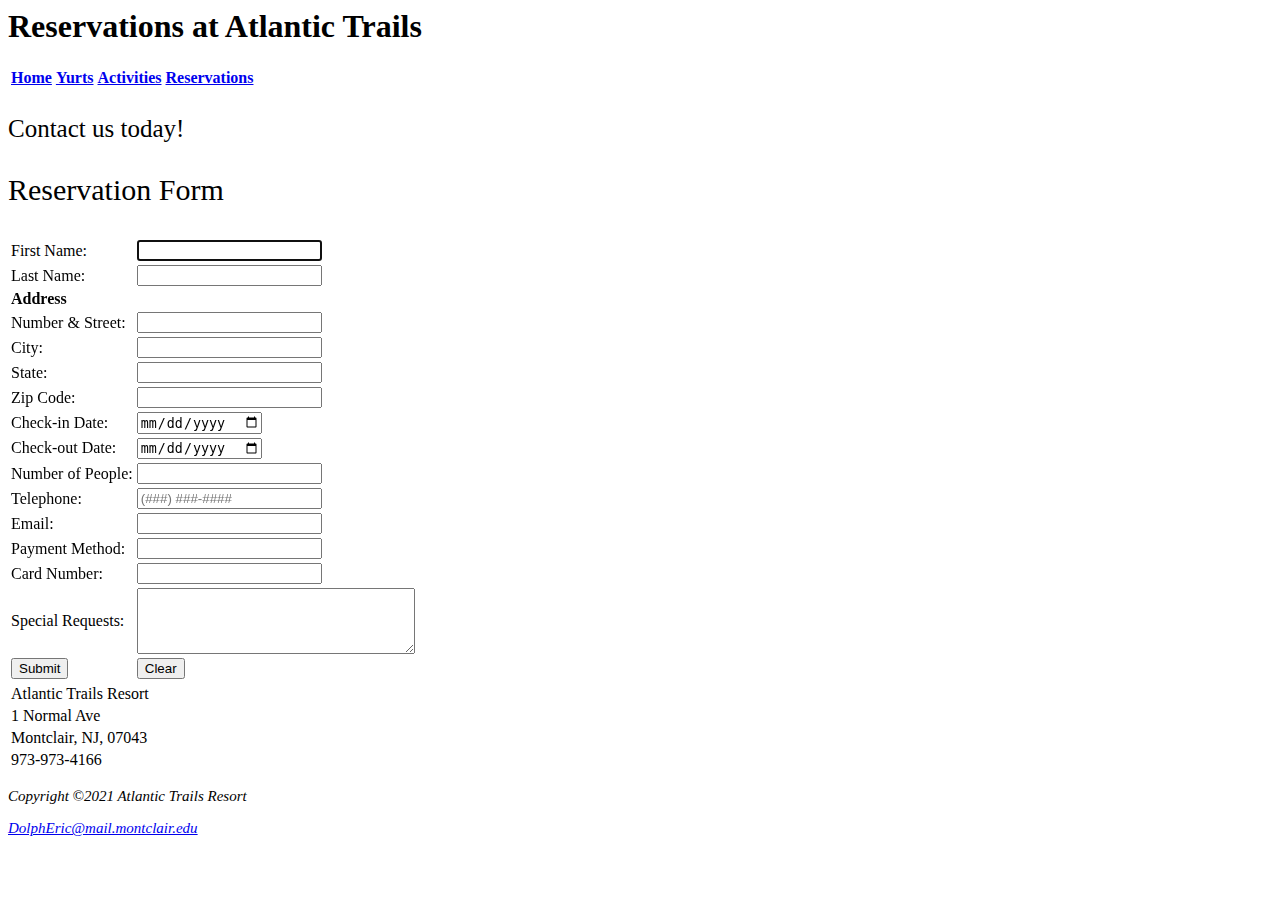
<file: Resort Ad Site/Reservations.html>
<html>
	<head>
		<meta charset="utf-8">
		<title>Reservations</title>
	</head>

	<body>
      <h1>Reservations at Atlantic Trails</h1>
	<table border = "0">
				<tr>
					<th><a href = "Index.html">Home</a></th>
					<th><a href = "Yurts.html">Yurts</a></th>
					<th><a href = "Activities.html">Activities</a></th>
					<th><a href = "Reservations.html">Reservations</a></th>
				</tr>
			</table>
	<p style = "font-size: 25"> Contact us today!</p>
	<p style = "font-size: 30"> Reservation Form</p>

         <p>
	<table>
        	<tr><td><label>First Name:
			<td><input type = "text" autofocus /> 
		</label>
         </p>
         <p>
          	  <tr><td><label>Last Name:
			<td><input type = "text"/> 
		</label>
         </p>
	<p>
		<tr><td><label><b>Address</b>
	</label>
	</p>
	<p>
		<tr><td><label>Number & Street:
			<td><input type = "text" />
		</label>
	</p>
	<p>
		<tr><td><label>City:
			<td><input type = "text" />
		</label>
	</p>
	<p>
		<tr><td><label>State:
			<td><input type = "txtlist" 
				list = "States" />
		<datalist id = "States">
			<option value="AL">Alabama</option>
			<option value="AK">Alaska</option>
			<option value="AZ">Arizona</option>
			<option value="AR">Arkansas</option>
			<option value="CA">California</option>
			<option value="CO">Colorado</option>
			<option value="CT">Connecticut</option>
			<option value="DE">Delaware</option>
			<option value="DC">District Of Columbia</option>
			<option value="FL">Florida</option>
			<option value="GA">Georgia</option>
			<option value="HI">Hawaii</option>
			<option value="ID">Idaho</option>
			<option value="IL">Illinois</option>
			<option value="IN">Indiana</option>
			<option value="IA">Iowa</option>
			<option value="KS">Kansas</option>
			<option value="KY">Kentucky</option>
			<option value="LA">Louisiana</option>
			<option value="ME">Maine</option>
			<option value="MD">Maryland</option>
			<option value="MA">Massachusetts</option>
			<option value="MI">Michigan</option>
			<option value="MN">Minnesota</option>
			<option value="MS">Mississippi</option>
			<option value="MO">Missouri</option>
			<option value="MT">Montana</option>
			<option value="NE">Nebraska</option>
			<option value="NV">Nevada</option>
			<option value="NH">New Hampshire</option>
			<option value="NJ">New Jersey</option>
			<option value="NM">New Mexico</option>
			<option value="NY">New York</option>
			<option value="NC">North Carolina</option>
			<option value="ND">North Dakota</option>
			<option value="OH">Ohio</option>
			<option value="OK">Oklahoma</option>
			<option value="OR">Oregon</option>
			<option value="PA">Pennsylvania</option>
			<option value="RI">Rhode Island</option>
			<option value="SC">South Carolina</option>
			<option value="SD">South Dakota</option>
			<option value="TN">Tennessee</option>
			<option value="TX">Texas</option>
			<option value="UT">Utah</option>
			<option value="VT">Vermont</option>
			<option value="VA">Virginia</option>
			<option value="WA">Washington</option>
			<option value="WV">West Virginia</option>
			<option value="WI">Wisconsin</option>
			<option value="WY">Wyoming</option>
		</label>
	</p>
	<p>
		<tr><td><label>Zip Code:
			<td><input type = "text" />
		</label>
	</p>
	<p>
            <tr><td><label>Check-in Date:
               <td><input type = "date" /> 
            </label>
         </p>
	<p>
            <tr><td><label>Check-out Date:
               <td><input type = "date" /> 
            </label>
         </p>
	<p>
		<tr><td><label>Number of People:
			<td><input type = "text" />
		</label>
	</p>
	<p>
            <tr><td><label>Telephone:
               <td><input type = "tel" placeholder = "(###) ###-####" 
                  pattern = "\(\d{3}\) +\d{3}-\d{4}" required /> 
            </label>
         </p>
	<p>
		<tr><td><label>Email:
            <td><input type = "email" id = "email" 
            </label>
	</p>
	<p>
		<tr><td><label>Payment Method:
			<td><input type = "txtlist" 
				list = "payment" />
		<datalist id = "payment">
			<option value="MC">Master Card</option>
			<option value="Visa">Visa</option>
			<option value="AMEX">American Express</option>
			<option value="Discover"></option>
		</label>
	<p>
		<tr><td><label>Card Number:
			<td><input type = "text"/>
		</label>
	</p>
	<p>
		<tr><td><label for="myComments">Special Requests:</label></td>
		<td><textarea name="myComments" id="myComments" rows="4" cols="32" required="required"></textarea></td>
	</p>
	<p>
		<tr><td><input type = "submit" value = "Submit"></td>
        	<td><input type = "reset" value = "Clear"></td>
         </p>   
		<table>
			<tr><td>Atlantic Trails Resort</td></tr>
			<tr><td>1 Normal Ave</td></tr>
			<tr><td>Montclair, NJ, 07043</td></tr>
			<tr><td>973-973-4166</td></tr>
		</table>
			<p style = "font-size:15; font-style: italic">Copyright ©2021 Atlantic Trails Resort</p>
			<p style = "font-size:15; font-style: italic"><a href = DolphEric@mail.montclair.edu> DolphEric@mail.montclair.edu</a></p>
	</table>
	</body>
</html>
</file>
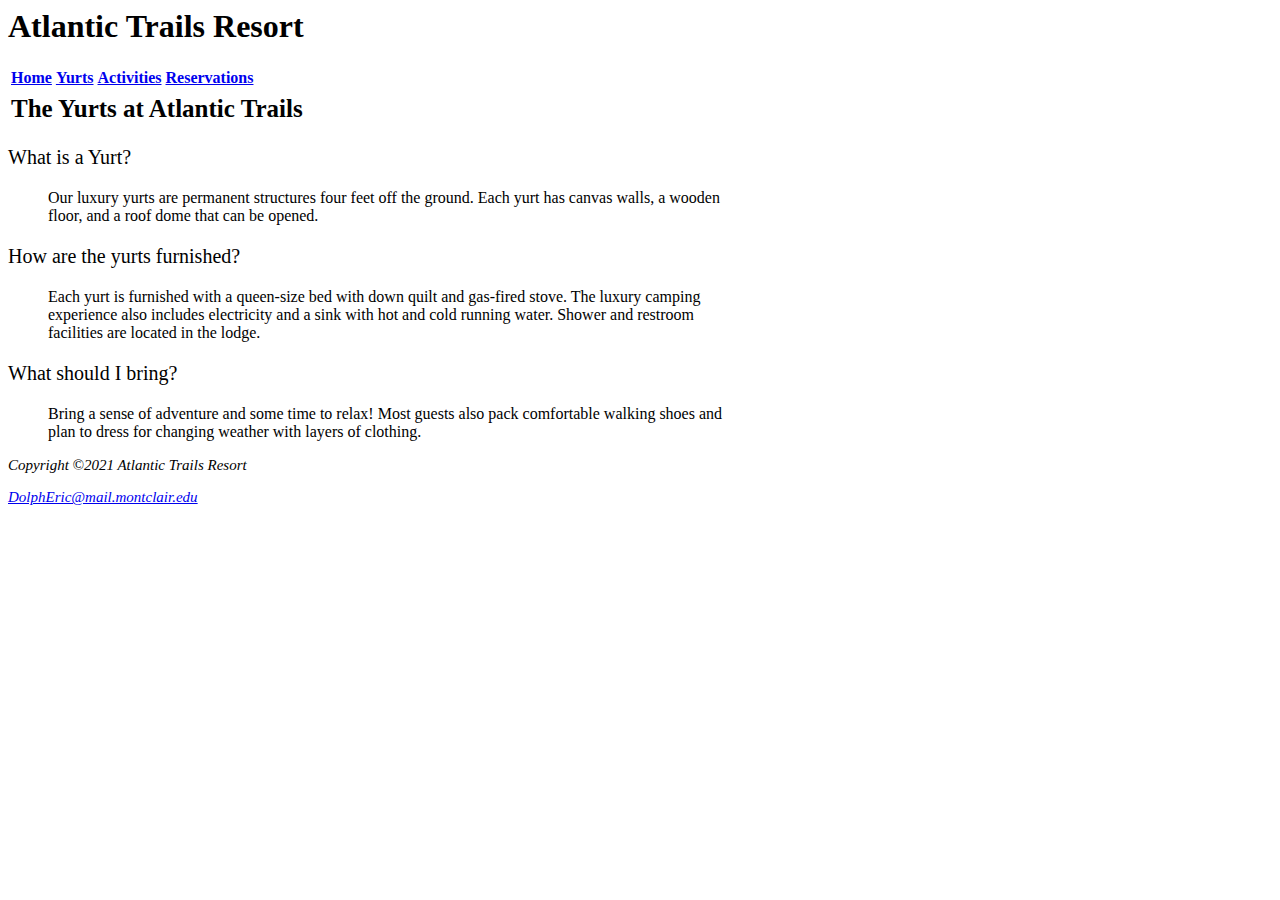
<file: Resort Ad Site/Yurts.html>
<html>
	<head>
		<meta charset = "utf-8">
		<title>Yurts</title>
	</head>

	<body>
		<h1>Atlantic Trails Resort</h1>
			<table border = "0">
				<tr>
					<th><a href = "Index.html">Home</a></th>
					<th><a href = "Yurts.html">Yurts</a></th>
					<th><a href = "Activities.html">Activities</a></th>
					<th><a href = "Reservations.html">Reservations</a></th>
				</tr>
			</table>
			<table>
				<tr></tr>
				<tr style = "font-size:25">
					<th> The Yurts at Atlantic Trails </th>
			</table>
			
			<p style = "font-size: 20"> What is a Yurt? </p>
				<ul style = "list-style-type: none">
					<li style = "width: 700px; word-wrap: normal"> Our luxury yurts are permanent structures four feet off the ground. Each yurt has canvas walls, a wooden floor, and a roof dome that can be opened. </li>
				</ul>
			<p style = "font-size: 20"> How are the yurts furnished? </p>
				<ul style = "list-style-type: none">
					<li style = "width: 700px; word-wrap: normal"> Each yurt is furnished with a queen-size bed with down quilt and gas-fired stove. The luxury camping experience also includes electricity and a sink with hot and cold running water. Shower and restroom facilities are located in the lodge. </li>
				</ul>
			<p style = "font-size: 20"> What should I bring? </p>
				<ul style = "list-style-type: none">
					<li style = "width: 700px; word-wrap: normal"> Bring a sense of adventure and some time to relax! Most guests also pack comfortable walking shoes and plan to dress for changing weather with layers of clothing. </li>
				</ul>
			<p style = "font-size:15; font-style: italic">Copyright ©2021 Atlantic Trails Resort</p>
			<p style = "font-size:15; font-style: italic"><a href = DolphEric@mail.montclair.edu> DolphEric@mail.montclair.edu</a></p>
	</body>
</html>
</file>
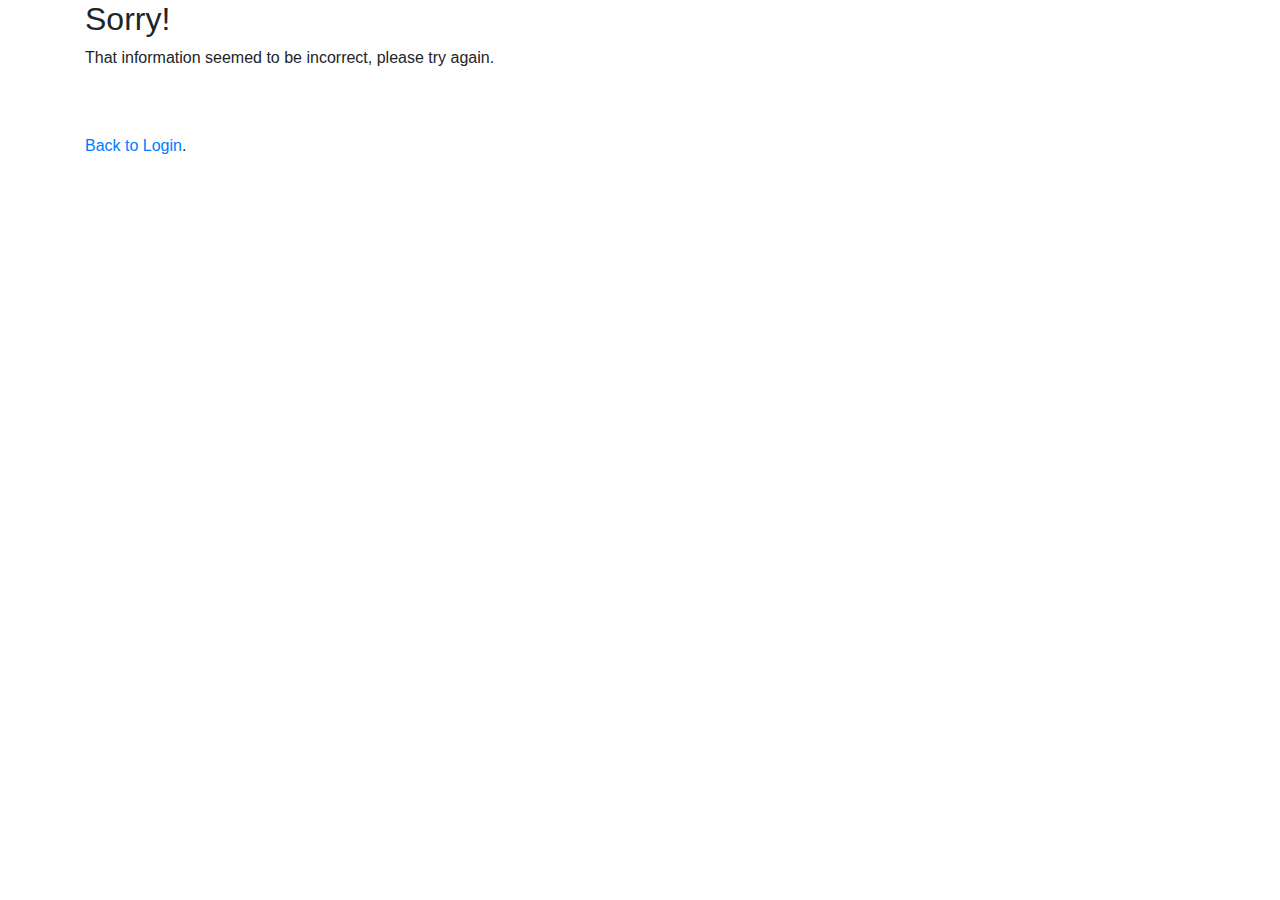
<file: ShoppingSite/fail.html>
<!-- This is a page that says you signed in wrong and allows you to go back and try again -->

<!DOCTYPE html>
<html>
	<head>
		<meta charset="UTF-8">
		<title>Sign Up</title>
		<link rel="stylesheet" href="https://stackpath.bootstrapcdn.com/bootstrap/4.4.1/css/bootstrap.min.css">
	</head>
	<body>
		<div class="container">
			<div class="row">
				<div class="col-md-12">
					<h2>Sorry!</h2>
					<p>That information seemed to be incorrect, please try again.</p>
					<br>
					</br>
					<p> <a href="index.php">Back to Login</a>.</p>
				</div>
			</div>
		</div>
	</body>
</html>
</file>
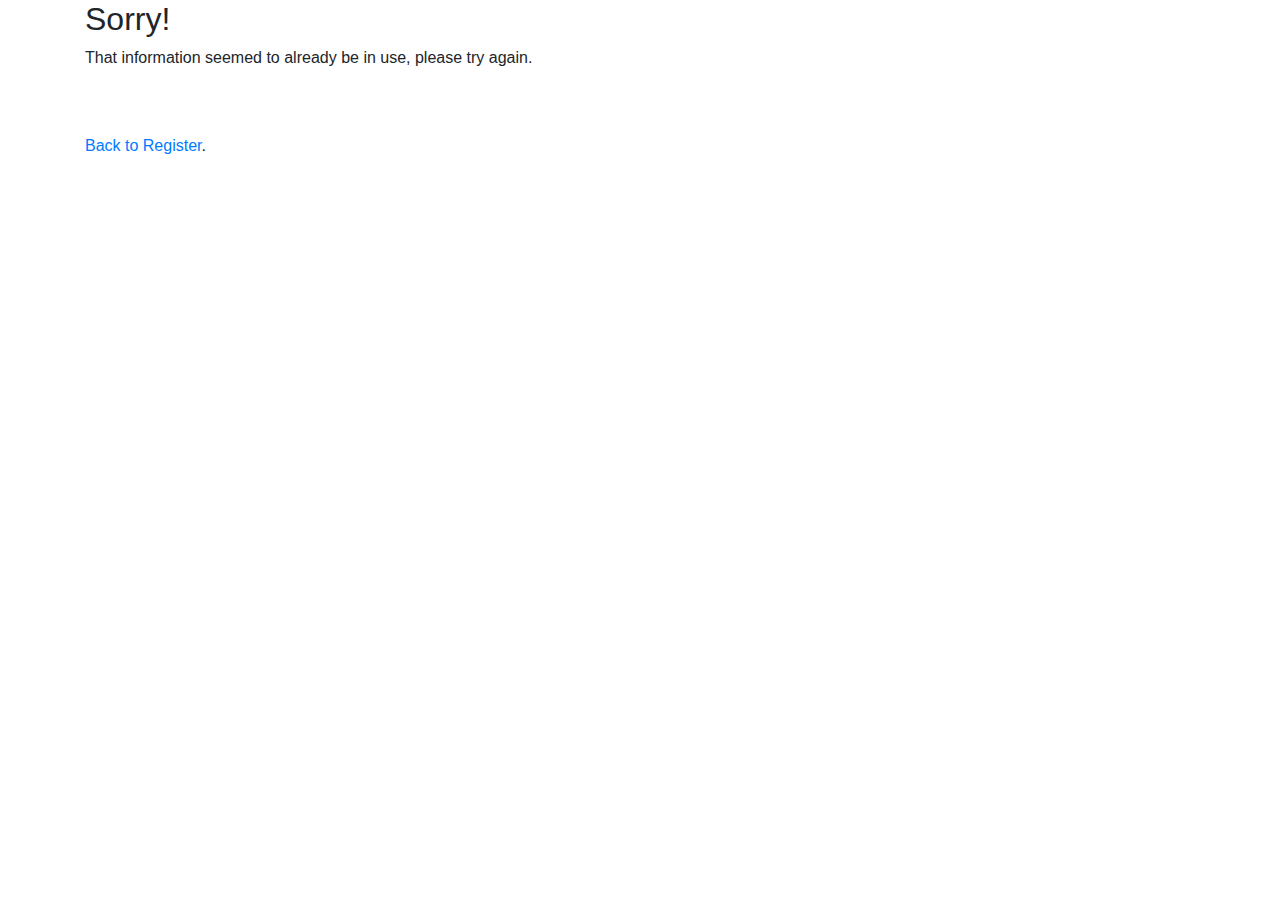
<file: ShoppingSite/fail2.html>
<!-- This is a page that says you signed in wrong and allows you to go back and try again -->

<!DOCTYPE html>
<html>
	<head>
		<meta charset="UTF-8">
		<title>Sign Up</title>
		<link rel="stylesheet" href="https://stackpath.bootstrapcdn.com/bootstrap/4.4.1/css/bootstrap.min.css">
	</head>
	<body>
		<div class="container">
			<div class="row">
				<div class="col-md-12">
					<h2>Sorry!</h2>
					<p>That information seemed to already be in use, please try again.</p>
					<br>
					</br>
					<p> <a href="register.php">Back to Register</a>.</p>
				</div>
			</div>
		</div>
	</body>
</html>
</file>
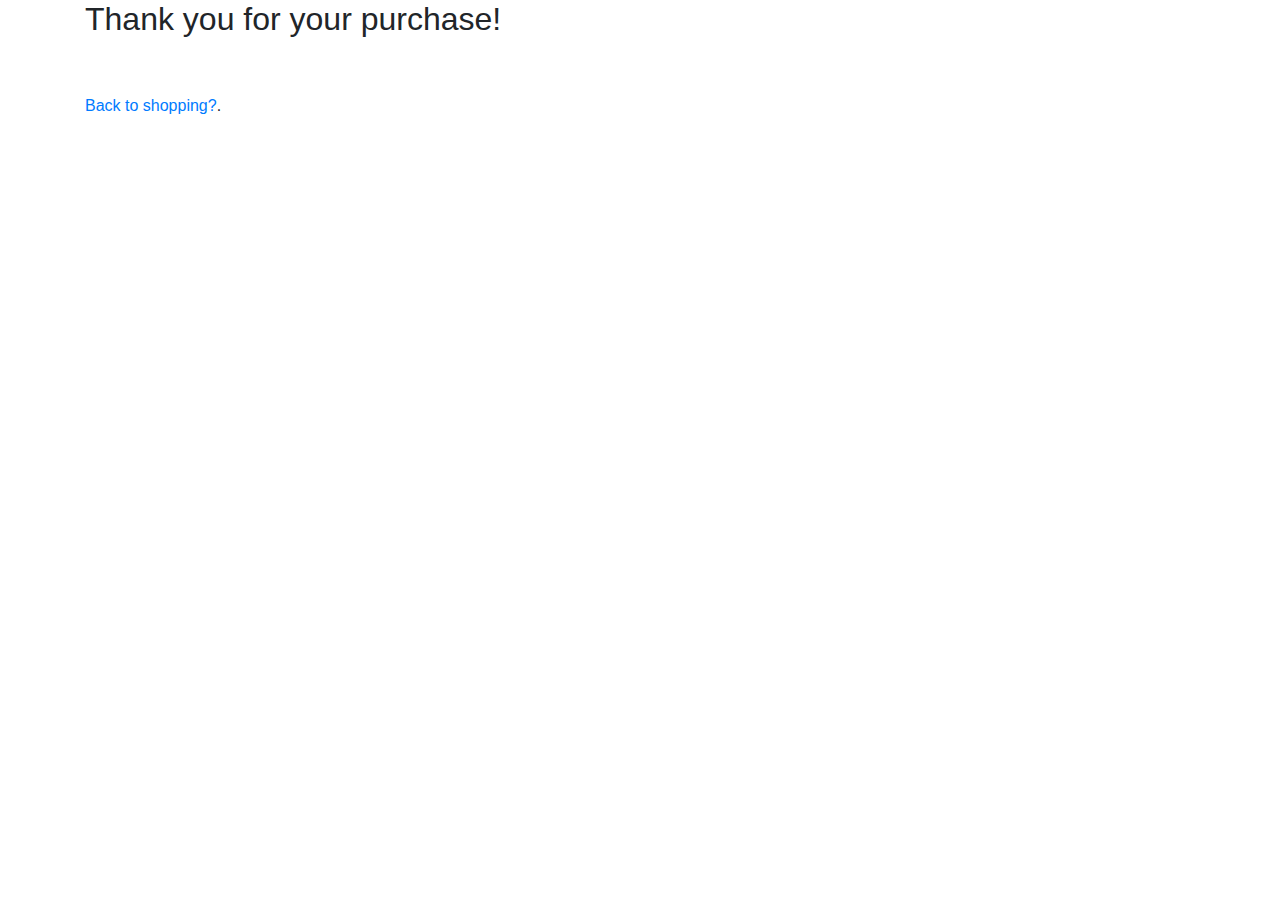
<file: ShoppingSite/thanks.html>
<!-- This is a page that says Thank you for your purchase -->

<!DOCTYPE html>
<html>
	<head>
		<meta charset="UTF-8">
		<title>Sign Up</title>
		<link rel="stylesheet" href="https://stackpath.bootstrapcdn.com/bootstrap/4.4.1/css/bootstrap.min.css">
	</head>
	<body>
		<div class="container">
			<div class="row">
				<div class="col-md-12">
					<h2>Thank you for your purchase!</h2>
					<br>
					</br>
					<p> <a href="main.html">Back to shopping?</a>.</p>
				</div>
			</div>
		</div>
	</body>
</html>
</file>
